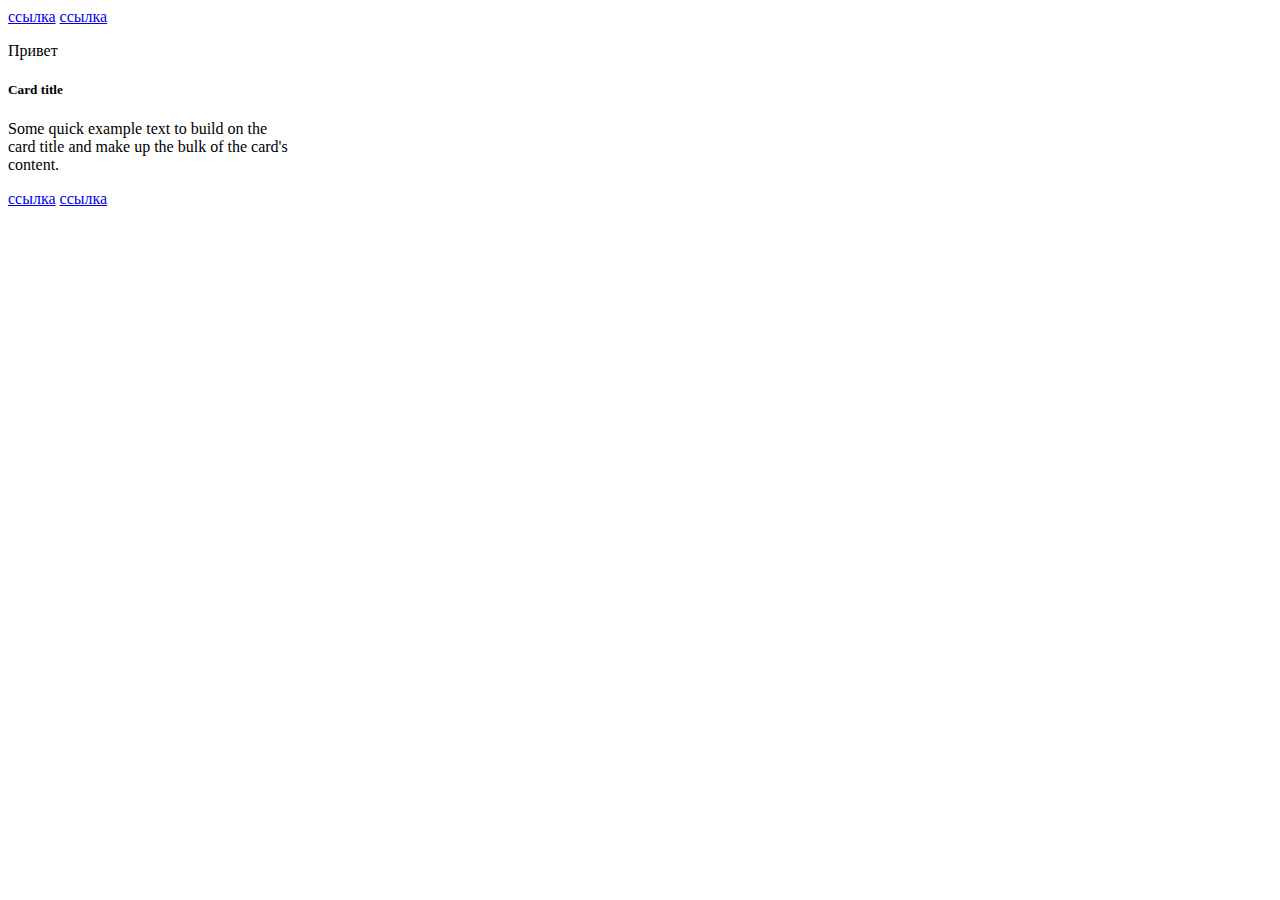
<file: home1/index.html>
<!DOCTYPE html>
<html lang="en">
<head>
    <meta charset="UTF-8">
    <meta name="viewport" content="width=device-width, initial-scale=1.0">
    <title>Document</title>
</head>
<body>
    <a href="#" class="card-link">Card link</a>
    <a href="#" class="card-link">Another link</a>
    <div class="card" style="width: 18rem;">
        <div class="card-body">
            <h5 class="card-title" data-number="100">Card title</h5>
            <h6 class="card-subtitle mb-2 text-muted">Card subtitle</h6>
            <p class="card-text" data-number="50">
            Some quick example text to build on the card title and make up the bulk of the card's
            content.
            </p>
            <a href="#" id="super_link" class="card-link">Card link</a>
            <a href="#" class="card-link" data-number="50">Another link</a>
        </div>
    </div>
    
    <script src="script.js"></script>
</body>
</html>
</file>
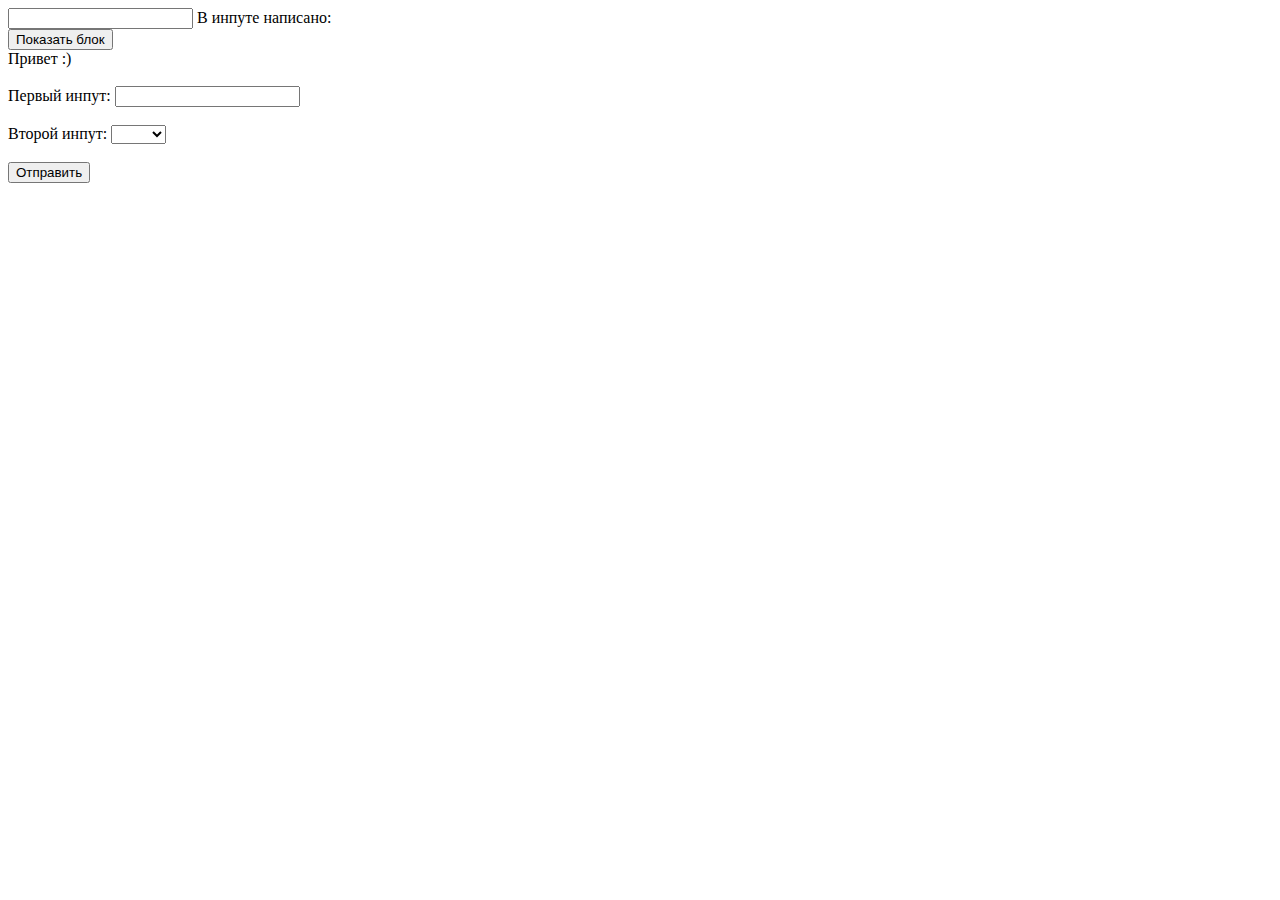
<file: home4/index.html>
<!DOCTYPE html>
<html lang="en">
  <head>
    <meta charset="UTF-8" />
    <meta name="viewport" content="width=device-width, initial-scale=1.0" />
    <script src="./script.js" defer></script>
    <link rel="stylesheet" href="./style.css" />
    <title>Document</title>
  </head>
  <body>
    <input id="from" type="text" />
    В инпуте написано: <span></span>
    <br />

    <button class="messageBtn">Показать блок</button>
    <div class="message">Привет :)</div>
    <br />
    <form>
      <label>
        Первый инпут:
        <input class="form-control" type="text" />
      </label>
      <br />
      <br />
      <label>
        Второй инпут:
        <select class="form-control">
          <option value=""></option>
          <option value="1">Один</option>
          <option value="2">Два</option>
        </select>
      </label>
      <br />
      <br />
      <button>Отправить</button>
    </form>
  </body>
</html>
</file>
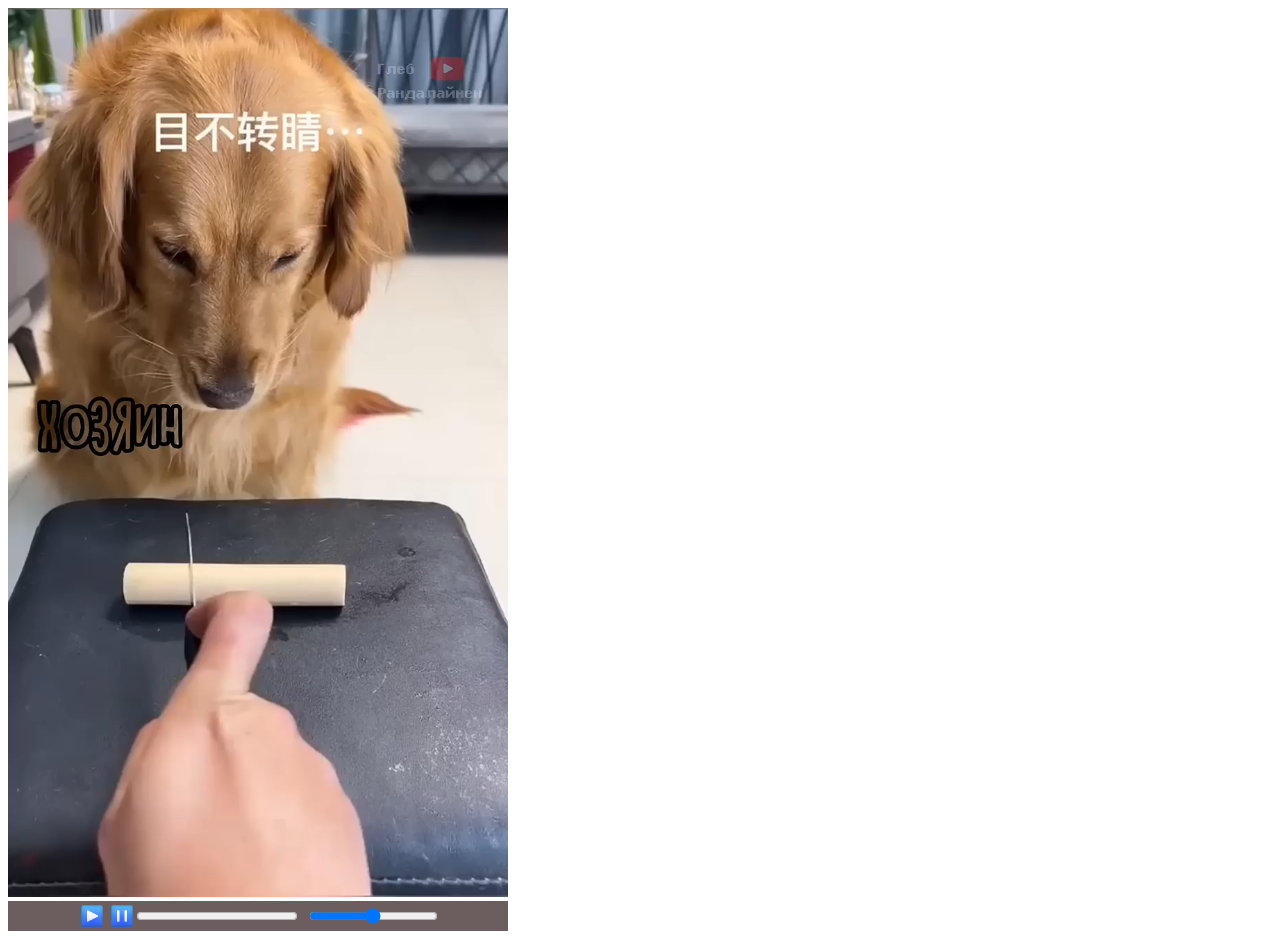
<file: seminar7/index.html>
<!DOCTYPE html>
<html lang="en">
<head>
    <meta charset="UTF-8">
    <meta name="viewport" content="width=device-width, initial-scale=1.0">
    <script src="./script.js" defer></script>
    <link rel="stylesheet" href="./style.css">
    <title>Document</title>
</head>
<body>
    <div class="player">

        
    </div>
</body>
</html>
</file>
<file: home4/style.css>
.error{
    border: 1px solid red;
}
</file>
<file: seminar7/style.css>
.btnPan {
    display: flex;
    align-items: center;
    justify-content: center;
    height: 30px;
    width: 500px;
    background-color: rgb(108, 94, 94);
}

.btnPlay {
    height: 30px;
    width: 30px;
    background-size: contain;
    background-image: url(assets/play.png);
    cursor: pointer;
}

.btnPause {
    height: 30px;
    width: 30px;
    background-size: contain;
    background-image: url(assets/pause.png);
    cursor: pointer;
}
.videoBox{
    max-width: 500px;
}
.currentTimeField {
    color: white;
    font-size: 14px;
    margin-left: 10px;
}
</file>
